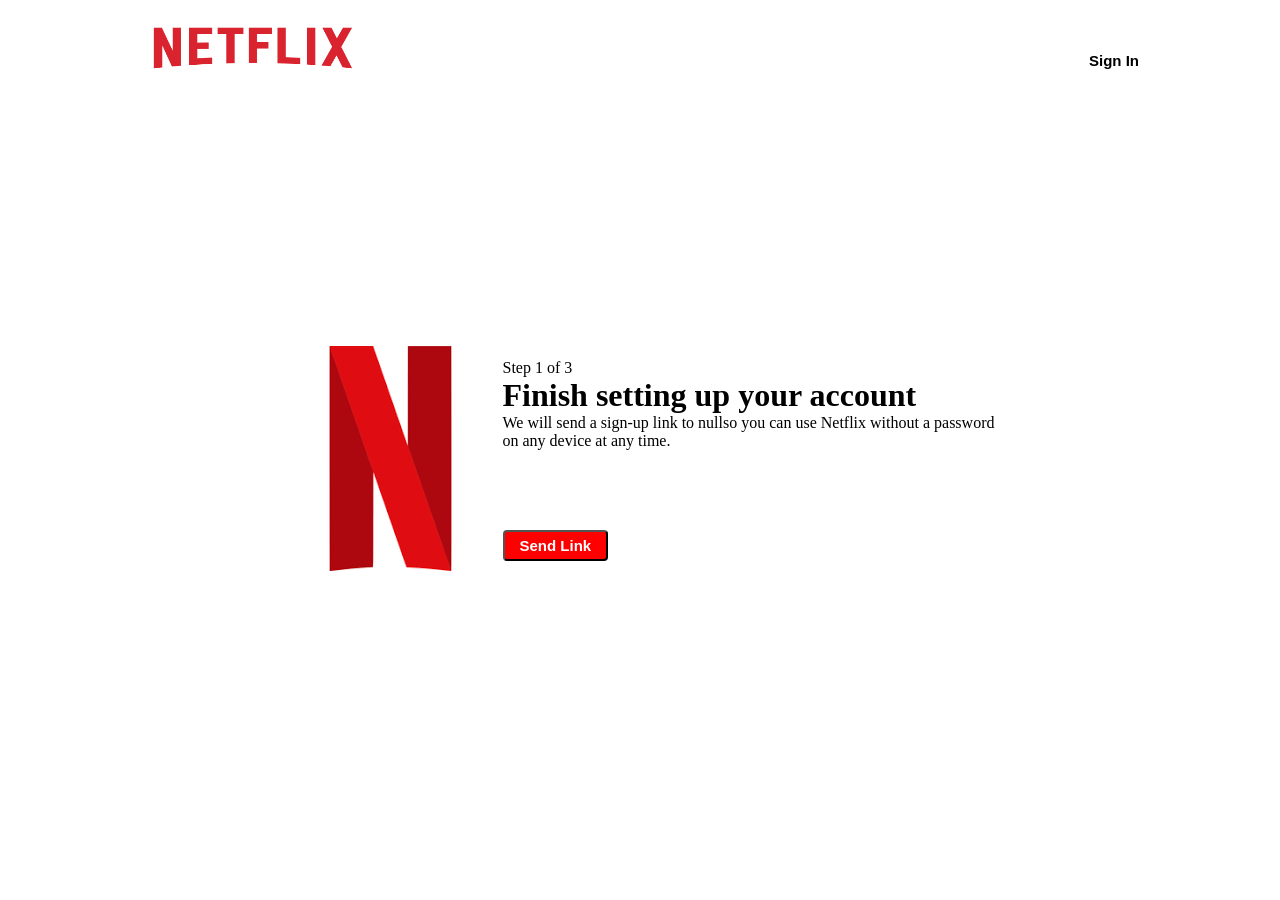
<file: signup.html>
<!doctype html>
<html lang="en">
  <head>
    <meta charset="UTF-8" />
    <meta name="viewport" content="width=device-width, initial-scale=1.0" />
    <title>Document</title>
    <link rel="icon" type="image/png" href="./images/download.png" />

    <style>
      * {
        margin: 0;
        padding: 0;
        box-sizing: border-box;
      }

      html,
      body {
        width: 100%;
        overflow-x: hidden;
      }

      .main {
        background-color: white;
      }

      .separation {
        background-color: rgb(0, 0, 0);
        position: relative;
      }

      .container {
        height: 80vh;
        position: relative;
        min-height: 50vh;
        display: flex;
        justify-content: center; /* horizontal center */
        align-items: center; /* vertical center */
        background-color: white;
      }

      nav {
        max-width: 80%;
        margin: auto;
        justify-content: space-between;
        display: flex;
        align-items: center;
        height: 100px;
      }

      nav img {
        width: 250px;
        height: 80px;
        position: relative;
        z-index: 10;
      }

      nav button {
        position: relative;
        z-index: 10;
      }

      .btn {
        margin-top: 20px;
        font-weight: bold;
        color: rgb(0, 0, 0);
        background-color: rgba(248, 243, 243, 0.021);
        /* border: 1px solid white; */
        border-radius: 8px;
        cursor: pointer;
      }
      .red-sm {
        padding: 8px 13px;
        background-color: rgb(255, 255, 255);
        color: rgb(0, 0, 0);
        /* border: 2px solid red; */
        /* border-radius: 5px; */
        border: none;
      }

      .signup-box {
        width: 500px;
        text-align: left;
      }

      button {
        margin-top: 80px;
        background-color: red;
        color: white;
        padding: 5px 15px;
        font-size: 15px;
        border-radius: 4px;
        font-weight: bold;
      }
    </style>
  </head>
  <body>
    <!-- main -->
    <div class="main">
      <nav>
        <span><img src="./images/Netflix_Logo_PMS.png" /></span>
        <div>
          <button class="btn red-sm">Sign In</button>
        </div>
      </nav>
      <div class="separation">
        <div class="curve-line"></div>
      </div>
      <div class="container">
        <div class="image">
          <img src="./images/download.png" alt="" />
        </div>
        <div class="signup-box">
          <p>Step 1 of 3</p>
          <h1>Finish setting up your account</h1>
          <p id="userEmail"></p>
          <button class="send-btn">Send Link</button>
        </div>
      </div>
    </div>

    <script>
      const email = localStorage.getItem("userEmail");
      document.getElementById("userEmail").textContent =
        "We will send a sign-up link to " +
        email +
        "so you can use Netflix without a password on any device at any time.";
    </script>
  </body>
</html>
</file>
